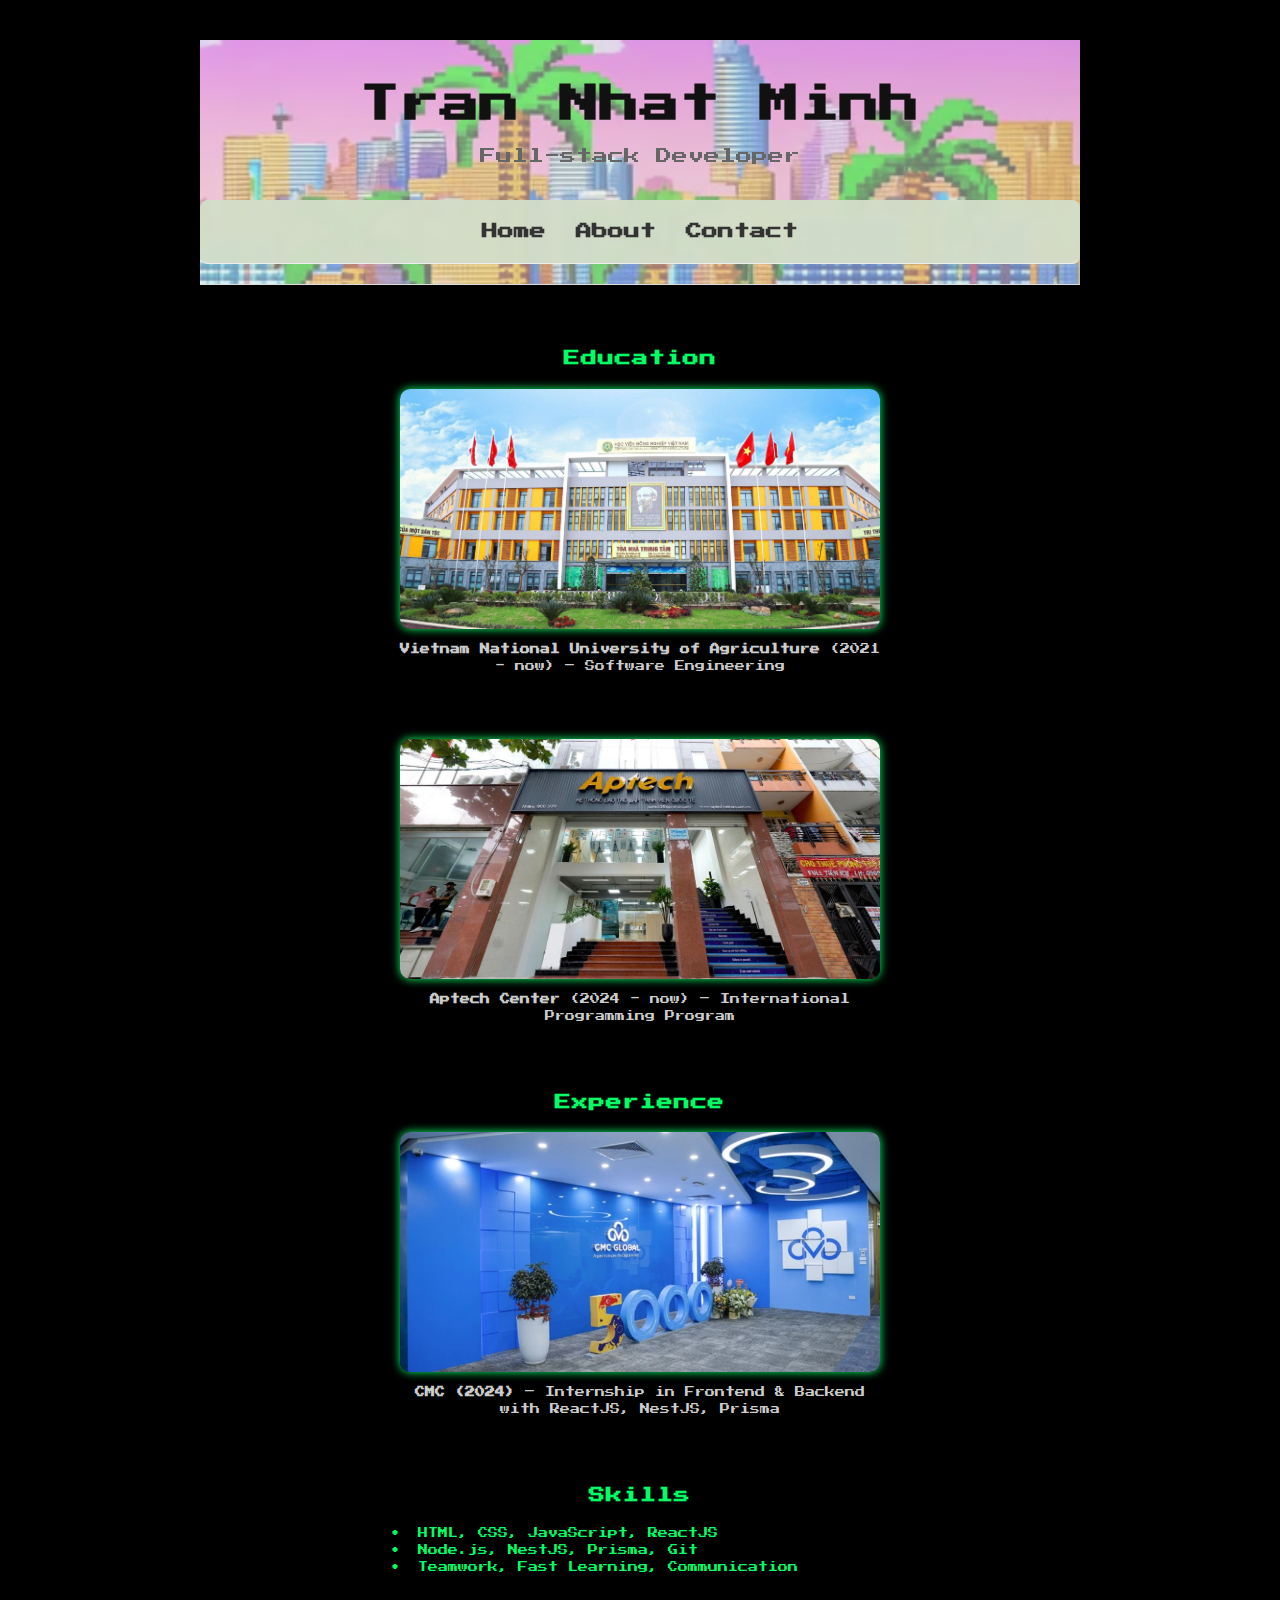
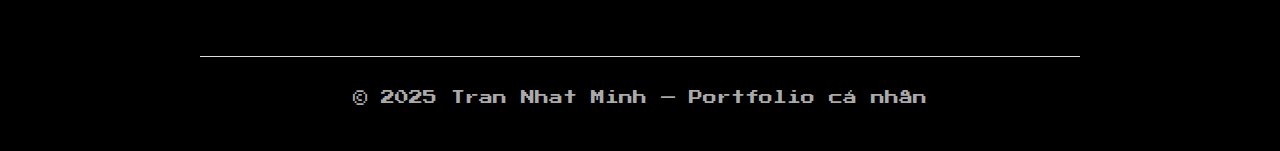
<file: about.html>
<!DOCTYPE html>
<html lang="vi">
<head>
  <meta charset="UTF-8" />
  <title>Giới thiệu - Trần Nhật Minh</title>
  <link rel="stylesheet" href="style.css" />
  <link href="https://fonts.googleapis.com/css2?family=Press+Start+2P&display=swap" rel="stylesheet">
</head>
<body>

  <header class="top-navbar">
    <div class="logo-title">
      <h1>Tran Nhat Minh</h1>
      <p class="role">Full-stack Developer</p>
    </div>
    <nav class="nav-links">
      <a href="index.html">Home</a>
      <a href="about.html">About</a>
      <a href="contact.html">Contact</a>
    </nav>
  </header>

  <main>
    <!-- Học vấn -->
    <section class="info-grid">
      <h2>Education</h2>
      <div class="grid-item">
        <img src="assets/hvnnvn.jpg" alt="HVNN" />
        <p><strong>Vietnam National University of Agriculture</strong> (2021 - now) – Software Engineering</p>
      </div>
      <div class="grid-item">
        <img src="assets/aptech.jpg" alt="Aptech" />
        <p><strong>Aptech Center</strong> (2024 - now) – International Programming Program</p>
      </div>
    </section>

    <!-- Kinh nghiệm -->
    <section class="info-grid">
      <h2>Experience</h2>
      <div class="grid-item">
        <img src="assets/cmc.webp" alt="CMC Internship" />
        <p><strong>CMC (2024)</strong> – Internship in Frontend & Backend with ReactJS, NestJS, Prisma</p>
      </div>
    </section>

    <!-- Kỹ năng -->
    <section class="info-grid">
      <h2>Skills</h2>
      <ul class="skills-list">
        <li>HTML, CSS, JavaScript, ReactJS</li>
        <li>Node.js, NestJS, Prisma, Git</li>
        <li>Teamwork, Fast Learning, Communication</li>
      </ul>
    </section>
  </main>

  <footer>
    © 2025 Tran Nhat Minh — Portfolio cá nhân
  </footer>

</body>
</html>
</file>
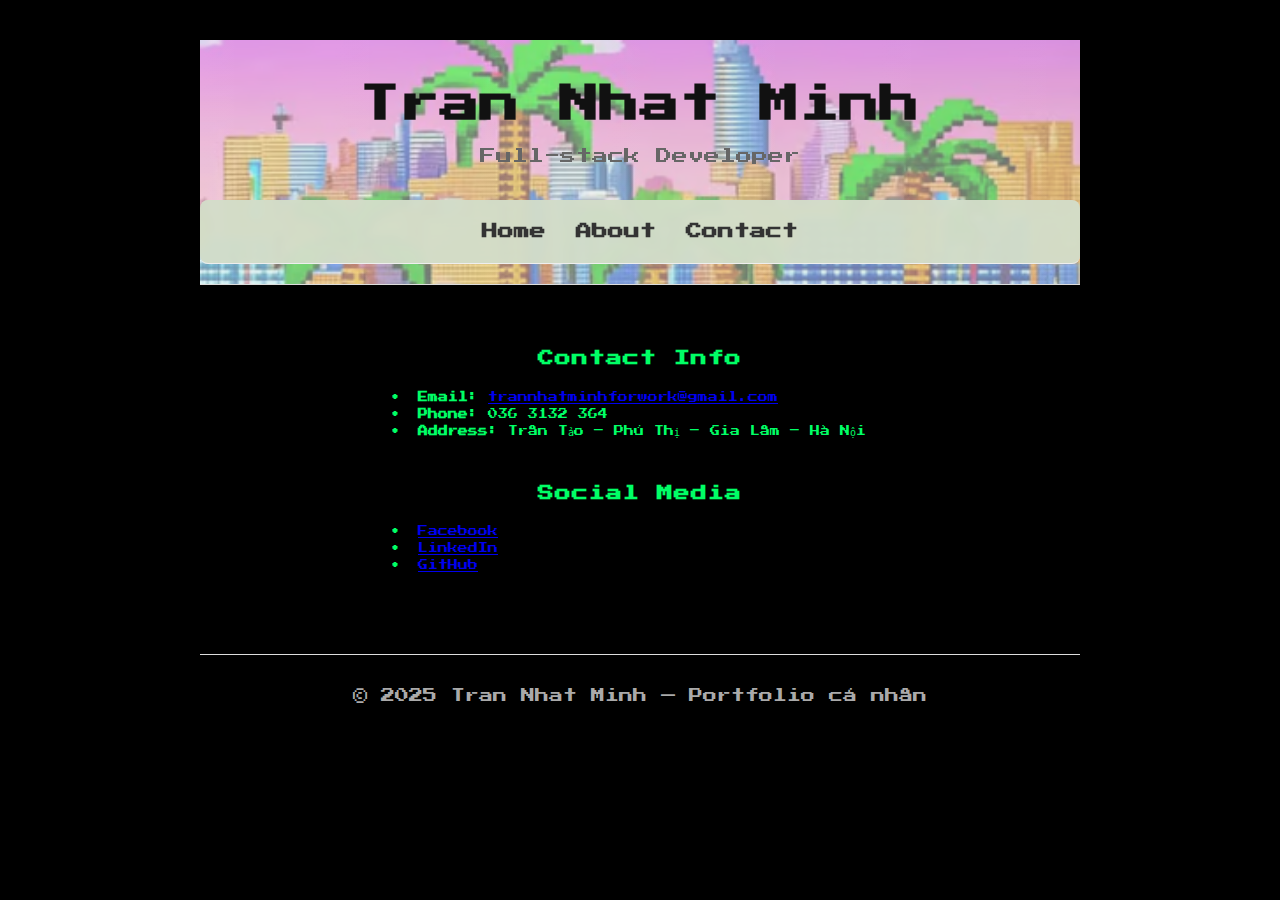
<file: contact.html>
<!DOCTYPE html>
<html lang="vi">
<head>
  <meta charset="UTF-8" />
  <title>Liên hệ - Trần Nhật Minh</title>
  <link rel="stylesheet" href="style.css" />
  <link href="https://fonts.googleapis.com/css2?family=Press+Start+2P&display=swap" rel="stylesheet">
</head>
<body>

  <header class="top-navbar">
    <div class="logo-title">
      <h1>Tran Nhat Minh</h1>
      <p class="role">Full-stack Developer</p>
    </div>
    <nav class="nav-links">
      <a href="index.html">Home</a>
      <a href="about.html">About</a>
      <a href="contact.html">Contact</a>
    </nav>
  </header>

  <main>
    <section class="info-grid">
      <h2>Contact Info</h2>
      <ul class="skills-list">
        <li><strong>Email:</strong> <a href="mailto:trannhatminhforwork@gmail.com">trannhatminhforwork@gmail.com</a></li>
        <li><strong>Phone:</strong> 036 3132 364</li>
        <li><strong>Address:</strong> Trân Tảo – Phú Thị – Gia Lâm – Hà Nội</li>
      </ul>
    </section>

    <section class="info-grid">
      <h2>Social Media</h2>
      <ul class="skills-list">
        <li><a href="https://www.facebook.com/MinhyeuTPTN/">Facebook</a></li>
        <li><a href="#">LinkedIn</a></li>
        <li><a href="#">GitHub</a></li>
      </ul>
    </section>
  </main>

  <footer>
    © 2025 Tran Nhat Minh — Portfolio cá nhân
  </footer>

</body>
</html>
</file>
<file: style.css>
/* === RESET === */
* {
  margin: 0;
  padding: 0;
  box-sizing: border-box;
}

/* === BODY === */
body {
  font-family: 'Press Start 2P', monospace;
  background-color: #111;
  background-image:
    linear-gradient(45deg, rgba(0, 0, 0, 0.02) 25%, transparent 25%),
    linear-gradient(-45deg, rgba(0, 0, 0, 0.02) 25%, transparent 25%),
    linear-gradient(45deg, transparent 75%, rgba(0, 0, 0, 0.02) 75%),
    linear-gradient(-45deg, transparent 75%, rgba(0, 0, 0, 0.02) 75%);
  background-size: 40px 40px;
  color: #00ff66;
  font-size: 18px;
  line-height: 1.7;
  max-width: 960px;
  margin: auto;
  padding: 80px 24px;
}

/* === HEADER === */
header {
  margin-bottom: 60px;
  padding: 30px 0 20px;
  text-align: center;
  background: linear-gradient(to right, rgba(255,255,255,0.9), rgba(255,255,255,0.85));
  backdrop-filter: blur(8px);
  border-bottom: 1px solid #ddd;
  position: relative;
  z-index: 10;
  animation: fadeInDown 0.6s ease both;
}

header h1 {
  font-size: 40px;
  font-weight: 800;
  color: #111;
  margin-bottom: 5px;
}

header p {
  font-size: 16px;
  color: #666;
  margin-bottom: 20px;
}

header.sticky {
  position: sticky;
  top: 0;
  background-color: rgba(255, 255, 255, 0.95);
  backdrop-filter: blur(10px);
  box-shadow: 0 4px 8px rgba(0,0,0,0.06);
}

/* === NAVBAR === */
nav {
  display: flex;
  justify-content: center;
  flex-wrap: wrap;
  gap: 30px;
  margin-top: 30px;
  padding: 10px 20px;
  background: rgba(210, 220, 201, 0.957);
  backdrop-filter: blur(4px);
  border-bottom: 1px solid #eee;
  border-radius: 8px;
}

nav a {
  position: relative;
  font-weight: 600;
  font-size: 16px;
  color: #333;
  text-decoration: none;
  padding: 8px 0;
  transition: color 0.3s ease;
}

nav a::after {
  content: '';
  position: absolute;
  width: 0%;
  height: 2px;
  bottom: 0;
  left: 0;
  background: linear-gradient(to right, #e3ea7a, #e3ea7a);
  transition: width 0.3s ease-in-out;
}

nav a:hover::after {
  width: 100%;
}

nav a:hover {
  color: #0077ff;
}

/* === SECTIONS === */
section, header, footer {
  animation: fadeInUp 0.6s ease both;
}

section h2 {
  font-size: 24px;
  font-weight: 700;
  margin-bottom: 16px;
  color: #222;
}

section p {
  color: #444;
  margin-bottom: 24px;
}

section.intro {
  display: flex;
  flex-wrap: wrap;
  gap: 40px;
  align-items: center;
  margin-bottom: 60px;
}

section.intro img {
  width: 240px;
  border-radius: 16px;
  object-fit: cover;
  box-shadow: 0 8px 20px rgba(0, 0, 0, 0.08);
  transition: transform 0.3s ease;
}

section.intro img:hover {
  transform: scale(1.03);
}

section.intro .text {
  flex: 1;
  min-width: 250px;
}

/* === CAREER GOAL === */
.career-goal {
  display: flex;
  flex-wrap: wrap-reverse;
  align-items: center;
  gap: 40px;
  margin: 80px 0;
}

.career-goal img {
  width: 280px;
  border-radius: 12px;
  box-shadow: 0 6px 18px rgba(0, 0, 0, 0.1);
  object-fit: cover;
}

.career-goal .text {
  flex: 1;
  min-width: 260px;
}

/* === TECHNOLOGIES === */
.technologies {
  margin: 80px 0;
}

.technologies h2 {
  font-size: 24px;
  font-weight: bold;
  margin-bottom: 30px;
}

.tech-grid {
  display: grid;
  grid-template-columns: repeat(auto-fit, minmax(100px, 1fr));
  gap: 30px;
}

.tech-grid div {
  text-align: center;
  transition: transform 0.3s ease;
}

.tech-grid div:hover {
  transform: translateY(-5px);
}

.tech-grid img {
  width: 60px;
  height: 60px;
  object-fit: contain;
  margin-bottom: 10px;
}

/* === SIDEBAR ADS === */
.side-banner {
  position: fixed;
  top: 80px;
  width: 260px;
  height: 500px;
  padding: 20px;
  background-color: #000;
  border: 2px solid #00ff66;
  border-radius: 12px;
  box-shadow: 0 0 10px #00ff66, 0 0 20px #00ff66, 0 0 30px #00ff66;
  z-index: 10;
  color: #00ff66;
  overflow: hidden;
}

.left-banner { left: 30px; }
.right-banner { right: 30px; }

.ad {
  position: absolute;
  width: 100%;
  height: 100%;
  opacity: 0;
  display: flex;
  flex-direction: column;
  align-items: center;
  justify-content: center;
  text-align: center;
  gap: 12px;
  animation: flashAlt 4s infinite;
  transition: opacity 1s ease-in-out;
}

.ad1 { animation-delay: 0s; }
.ad2 { animation-delay: 2s; }

.ad img {
  max-width: 90%;
  height: auto;
  border-radius: 10px;
  box-shadow: 0 0 10px #00ff66;
  display: block;
  margin: 0 auto;
}

/* === BG VIDEO === */
#bg-video {
  position: fixed;
  top: 0;
  left: 0;
  min-width: 100%;
  min-height: 100%;
  z-index: -1;
  object-fit: cover;
  opacity: 0.15;
}

/* === FOOTER === */
footer {
  border-top: 1px solid #ddd;
  padding-top: 30px;
  margin-top: 80px;
  text-align: center;
  color: #aaa;
  font-size: 14px;
}

/* === ANIMATIONS === */
@keyframes fadeInUp {
  from { opacity: 0; transform: translateY(20px); }
  to { opacity: 1; transform: translateY(0); }
}

@keyframes fadeInDown {
  from { opacity: 0; transform: translateY(-20px); }
  to { opacity: 1; transform: translateY(0); }
}

@keyframes flashAlt {
  0%, 45%   { opacity: 1; }
  50%, 95%  { opacity: 0; }
  100%      { opacity: 1; }
}

/* === RESPONSIVE === */
@media (max-width: 768px) {
  section.intro {
    flex-direction: column;
    text-align: center;
  }

  section.intro .text {
    text-align: left;
  }

  .grid-item {
    grid-template-columns: 1fr;
    text-align: center;
  }

  .grid-item img {
    margin: 0 auto;
  }
}
.side-banner {
  position: fixed;
  top: 80px;
  width: 260px;
  height: 500px;
  padding: 0;
  background-color: #000;
  border: 2px solid #00ff66;
  border-radius: 12px;
  box-shadow:
    0 0 10px #00ff66,
    0 0 20px #00ff66,
    0 0 30px #00ff66;
  z-index: 10;
  color: #00ff66;
  overflow: hidden;
  display: flex;
  align-items: center;
  justify-content: center;
}

.left-banner { left: 30px; }
.right-banner { right: 30px; }

.ad {
  position: absolute;
  width: 100%;
  height: 100%;
  padding: 20px;
  box-sizing: border-box;
  display: flex;
  flex-direction: column;
  align-items: center;
  justify-content: center;
  text-align: center;
  opacity: 0;
  animation: flashAlt 4s infinite;
  transition: opacity 1s ease-in-out;
}

.ad1 { animation-delay: 0s; }
.ad2 { animation-delay: 2s; }

.ad img {
  max-width: 90%;
  height: auto;
  margin-top: 12px;
  border-radius: 10px;
  box-shadow: 0 0 10px #00ff66;
  display: block;
}
body {
  background: #000;
  color: #00ff66;
  font-family: 'Press Start 2P', monospace;
  text-align: center;
  padding: 40px;
}

.keyboard-8bit {
  display: inline-block;
  padding: 20px;
  background-color: #000;
  border: 2px solid #00ff66;
  border-radius: 10px;
  box-shadow: 0 0 12px #00ff66;
  max-width: 100%;
}

input[type="radio"] {
  display: none;
}

label {
  display: inline-block;
  margin: 6px;
  padding: 12px 16px;
  border: 2px solid #00ff66;
  background: black;
  color: #00ff66;
  cursor: pointer;
  transition: 0.2s;
  box-shadow: 0 0 8px #00ff66;
}

label:hover {
  background: #00ff66;
  color: black;
  transform: scale(1.05);
}

.output {
  margin-top: 40px;
  height: 30px;
}

.output span {
  display: none;
}

/* Toggle hiển thị */
#keyA:checked ~ .output .show-A,
#keyB:checked ~ .output .show-B,
#keyC:checked ~ .output .show-C,
#keyD:checked ~ .output .show-D,
#keyE:checked ~ .output .show-E,
#keyF:checked ~ .output .show-F,
#keyG:checked ~ .output .show-G,
#keyH:checked ~ .output .show-H,
#keyI:checked ~ .output .show-I,
#keyJ:checked ~ .output .show-J,
#keyK:checked ~ .output .show-K,
#keyL:checked ~ .output .show-L,
#keyM:checked ~ .output .show-M,
#keyN:checked ~ .output .show-N,
#keyO:checked ~ .output .show-O,
#keyP:checked ~ .output .show-P,
#keyQ:checked ~ .output .show-Q,
#keyR:checked ~ .output .show-R,
#keyS:checked ~ .output .show-S,
#keyT:checked ~ .output .show-T,
#keyU:checked ~ .output .show-U,
#keyV:checked ~ .output .show-V,
#keyW:checked ~ .output .show-W,
#keyX:checked ~ .output .show-X,
#keyY:checked ~ .output .show-Y,
#keyZ:checked ~ .output .show-Z,
#keySpace:checked ~ .output .show-Space,
#keyBack:checked ~ .output .show-Back {
  display: inline-block;
}
/* === GRID ITEM CHUẨN CHO ẢNH === */
.grid-item {
  display: flex;
  flex-direction: column;
  align-items: center;
  margin-bottom: 40px;
  text-align: center;
}

.grid-item img {
  width: 100%;
  max-width: 480px;
  height: 240px;
  object-fit: cover;
  border-radius: 10px;
  box-shadow: 0 0 10px #00ff66;
  margin-bottom: 12px;
}

.grid-item p {
  font-size: 10px;
  color: #ccc;
  max-width: 480px;
}

/* === DANH SÁCH KỸ NĂNG === */
.skills-list {
  list-style: none;
  padding-left: 0;
  margin: 0 auto;
  text-align: left;
  max-width: 500px;
  font-size: 10px;
  color: #00ff66;
}

.skills-list li::before {
  content: "• ";
  color: #00ff66;
  margin-right: 8px;
}

/* === TIÊU ĐỀ MỤC NHỎ === */
section h2 {
  font-size: 16px;
  color: #00ff66;
  text-align: center;
  margin: 40px 0 16px;
  letter-spacing: 1px;
}

.game-8bit {
  margin-top: 100px;
  text-align: center;
  font-family: 'Press Start 2P', monospace;
  color: #00ff66;
}

.alien-grid {
  display: flex;
  justify-content: center;
  gap: 30px;
  margin-top: 30px;
}

input[type="radio"] {
  display: none;
}

.alien {
  font-size: 40px;
  background: black;
  border: 2px solid #00ff66;
  padding: 20px;
  cursor: pointer;
  border-radius: 8px;
  box-shadow: 0 0 10px #00ff66;
  transition: 0.2s;
}

.alien:hover {
  background-color: #00ff66;
  color: black;
  transform: scale(1.1);
}

.result {
  margin-top: 40px;
  min-height: 30px;
}

.result .msg {
  display: none;
  font-size: 14px;
  color: #00ff66;
}

/* Hiển thị đúng tin nhắn tương ứng */
#alien1:checked ~ .alien-grid + .result .msg1 {
  display: block;
}
#alien2:checked ~ .alien-grid + .result .msg2 {
  display: block;
}
#alien3:checked ~ .alien-grid + .result .msg3 {
  display: block;
}
header {
  position: relative;
  overflow: hidden;
  background: linear-gradient(to right, rgba(255,255,255,0.9), rgba(255,255,255,0.85));
  backdrop-filter: blur(8px);
  border-bottom: 1px solid #ddd;
  z-index: 10;
}

header::before {
  content: "";
  position: absolute;
  top: 0;
  left: 0;
  width: 100%;
  height: 100%;
  background-image: url("assets/caydua.avif"); 
  background-size: cover;
  background-position: center;
  opacity: 0.5; 
  z-index: 0;
}

header > * {
  position: relative;
  z-index: 1;
}
</file>
